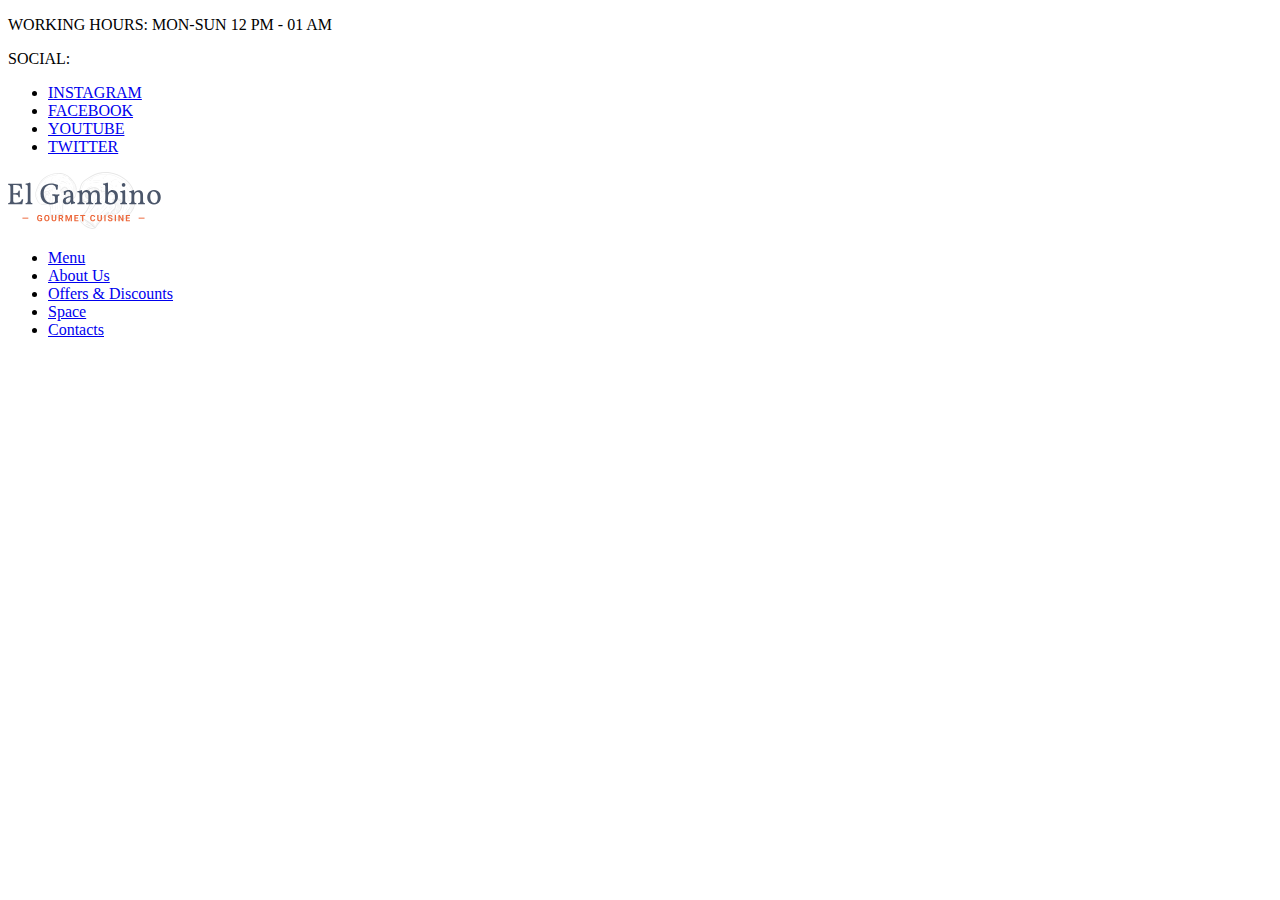
<file: common.header-nav.partial.html>
<!DOCTYPE html>
<html lang="en">
  <head>
    <meta charset="UTF-8" />
    <meta name="viewport" content="width=device-width, initial-scale=1.0" />
    <title>Document</title>
  </head>
  <body>
    <nav class="header__nav">
      <div class="header__schedule-socials">
        <p class="header__schedule">WORKING HOURS: MON-SUN 12 PM - 01 AM</p>
        <div class="header__socials">
          <p class="header__socials-title">SOCIAL:</p>
          <ul class="header__socials-list">
            <li class="header__socials-list-item">
              <a href="#" class="header__socials-link">INSTAGRAM</a>
            </li>
            <li class="header__socials-list-item">
              <a href="#" class="header__socials-link">FACEBOOK</a>
            </li>
            <li class="header__socials-list-item">
              <a href="#" class="header__socials-link">YOUTUBE</a>
            </li>
            <li class="header__socials-list-item">
              <a href="#" class="header__socials-link">TWITTER</a>
            </li>
          </ul>
        </div>
      </div>
      <div class="header__nav-container">
        <div class="header__logo-container">
          <a href="index.html" class="header__logo-link">
            <img
              src="img/el-gambino-logo.svg"
              alt="El Gambino Logo"
              class="header__logo"
              width="153"
            />
          </a>
        </div>
        <ul class="header__nav-list">
          <li class="header__nav-list-item">
            <a href="#" class="header__nav-link">Menu</a>
          </li>
          <li class="header__nav-list-item">
            <a href="about-us.html" class="header__nav-link">About Us</a>
          </li>
          <li class="header__nav-list-item">
            <a href="#" class="header__nav-link">Offers & Discounts</a>
          </li>
          <li class="header__nav-list-item">
            <a href="#" class="header__nav-link">Space</a>
          </li>
          <li class="header__nav-list-item">
            <a href="#" class="header__nav-link">Contacts</a>
          </li>
        </ul>
      </div>
    </nav>
  </body>
</html>
</file>
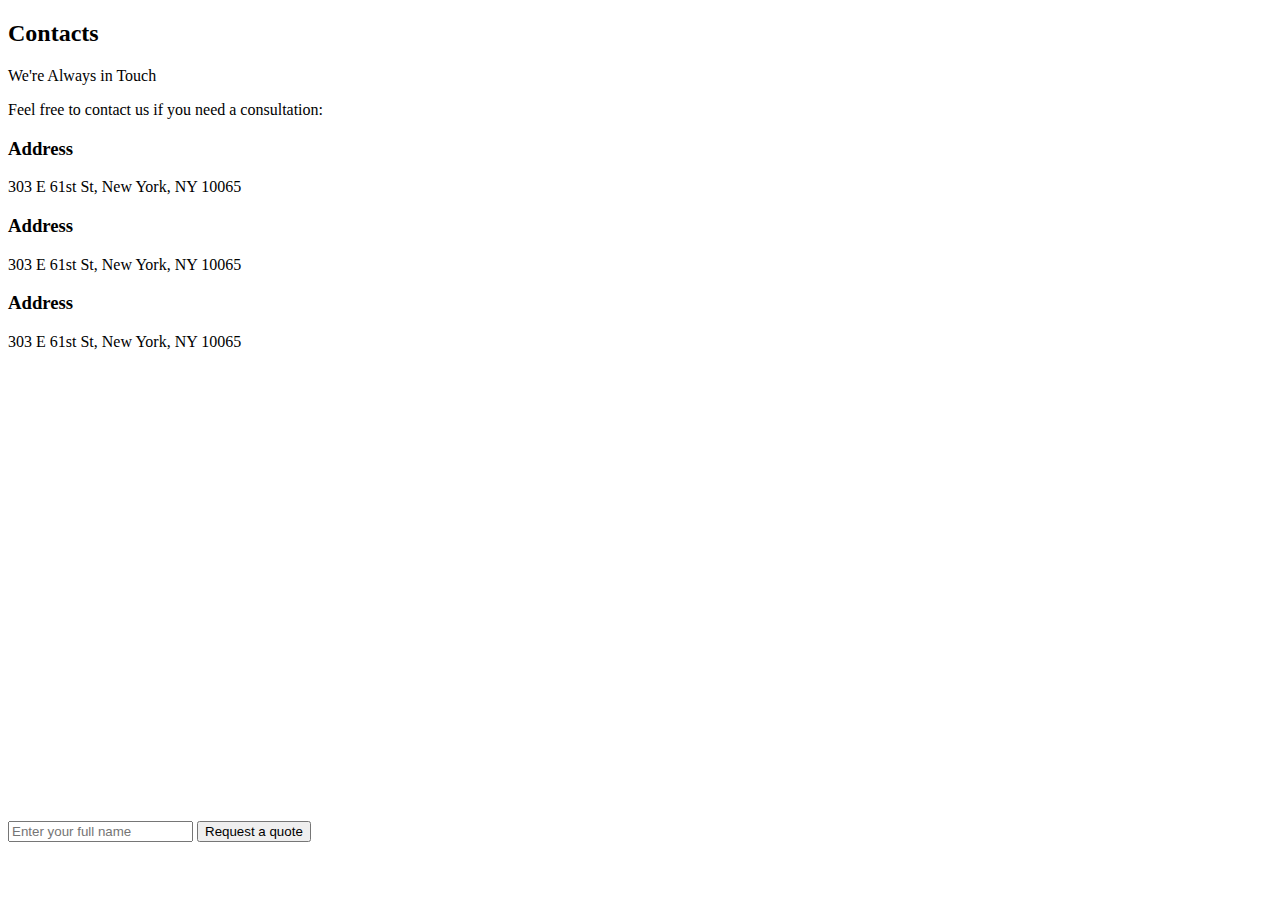
<file: index.contacts.partial.html>
<!DOCTYPE html>
<html lang="en">
  <head>
    <meta charset="UTF-8" />
    <meta name="viewport" content="width=device-width, initial-scale=1.0" />
    <title>Document</title>
  </head>
  <body>
    <section class="contacts">
      <div class="contacts__container-left">
        <h2 class="contacts__title">Contacts</h2>
        <p class="contacts__sub-title">We're Always in Touch</p>
        <p class="contacts__text">
          Feel free to contact us if you need a consultation:
        </p>
        <div class="contacts__details">
          <div class="contacts__details-row">
            <h3 class="contacts__details-row-heading">Address</h3>
            <p class="contacts__details-row-info">
              303 E 61st St, New York, NY 10065
            </p>
          </div>
          <div class="contacts__details-row">
            <h3 class="contacts__details-row-heading">Address</h3>
            <p class="contacts__details-row-info">
              303 E 61st St, New York, NY 10065
            </p>
          </div>
          <div class="contacts__details-row">
            <h3 class="contacts__details-row-heading">Address</h3>
            <p class="contacts__details-row-info">
              303 E 61st St, New York, NY 10065
            </p>
          </div>
        </div>
        <iframe
          src="https://www.google.com/maps/embed?pb=!1m18!1m12!1m3!1d1515.2298153027875!2d24.027998100912303!3d49.84333368152699!2m3!1f0!2f0!3f0!3m2!1i1024!2i768!4f13.1!3m3!1m2!1s0x473add72fbeb57c5%3A0x850bfc7eda7b341!2sViacheslava%20Chornovola%20Ave%2C%20L&#39;viv%2C%20L&#39;vivs&#39;ka%20oblast%2C%2079000!5e0!3m2!1sen!2sua!4v1709573771858!5m2!1sen!2sua"
          width="600"
          height="450"
          style="border: 0"
          allowfullscreen=""
          loading="lazy"
          referrerpolicy="no-referrer-when-downgrade"
        ></iframe>
        <iframe
          width="560"
          height="315"
          src="https://www.youtube.com/embed/WcIghZD9QhI?si=LdcvsicmMOys7vDd"
          title="YouTube video player"
          frameborder="0"
          allow="accelerometer; autoplay; clipboard-write; encrypted-media; gyroscope; picture-in-picture; web-share"
          allowfullscreen
        ></iframe>
      </div>
      <div class="contacts__container-right">
        <form action="https://formspree.io/f/xoqgwgkg" method="post">
            <input type="text" name="full-name" placeholder="Enter your full name" required>
            <input type="submit" value="Request a quote">
        </form>
      </div>
    </section>
  </body>
</html>
</file>
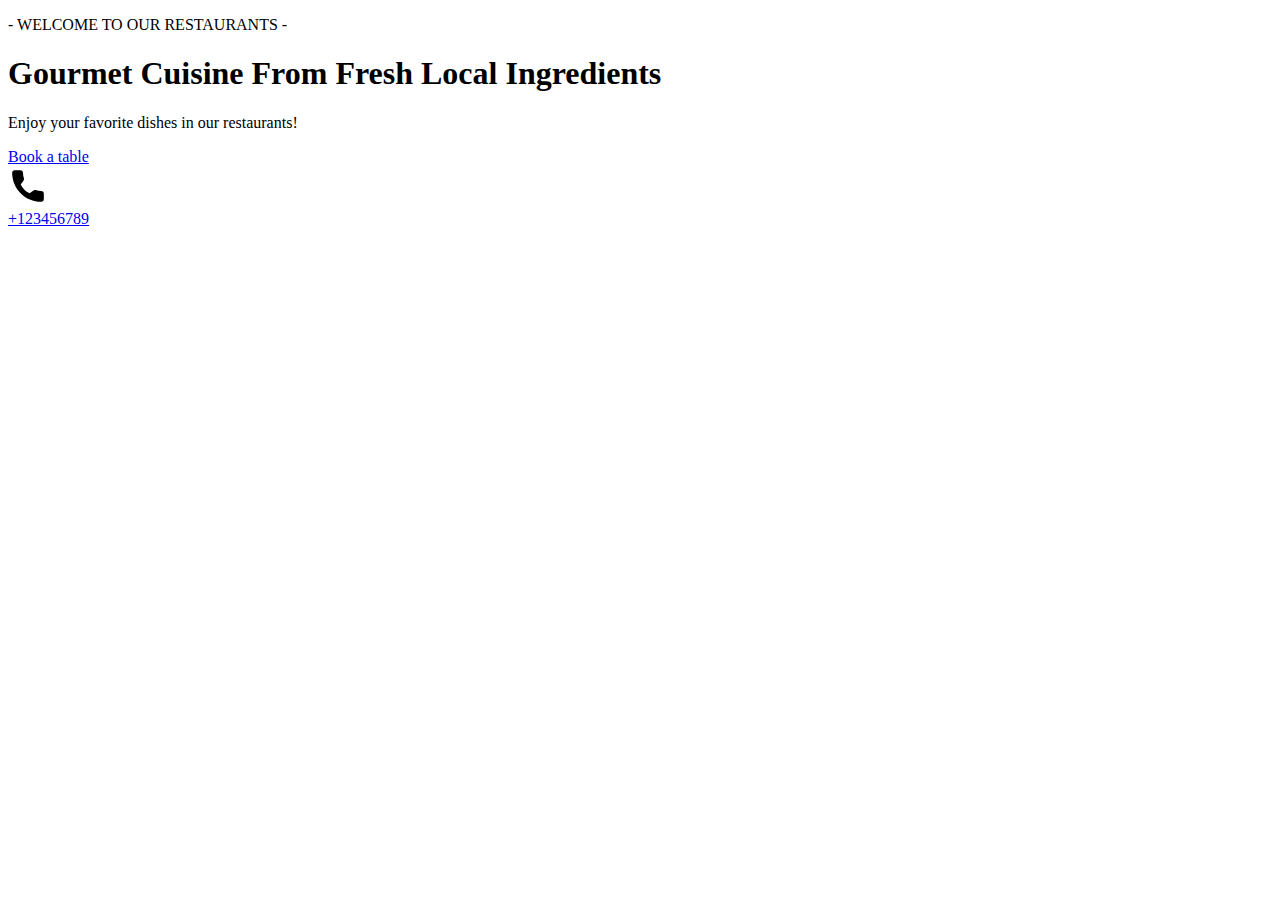
<file: index.header-hero.partial.html>
<!DOCTYPE html>
<html lang="en">
<head>
    <meta charset="UTF-8">
    <meta name="viewport" content="width=device-width, initial-scale=1.0">
    <title>Document</title>
</head>
<body>
    <div class="header__hero">
        <p class="header__super-title">- WELCOME TO OUR RESTAURANTS -</p>
        <h1 class="header__title">Gourmet Cuisine From Fresh Local Ingredients</h1>
        <p class="header__sub-title">Enjoy your favorite dishes in our restaurants!</p>
        <div class="header__hero-links">
            <a href="#" class="header__hero-link button">Book a table</a>
            <a href="tel:123456789" class="header__hero-link">
                <div>
                    <img width="40" src="img/phone-icon.svg" alt="Phone Icon">
                </div>    
                +123456789
            </a>
        </div>
    </div>
</body>
</html>
</file>
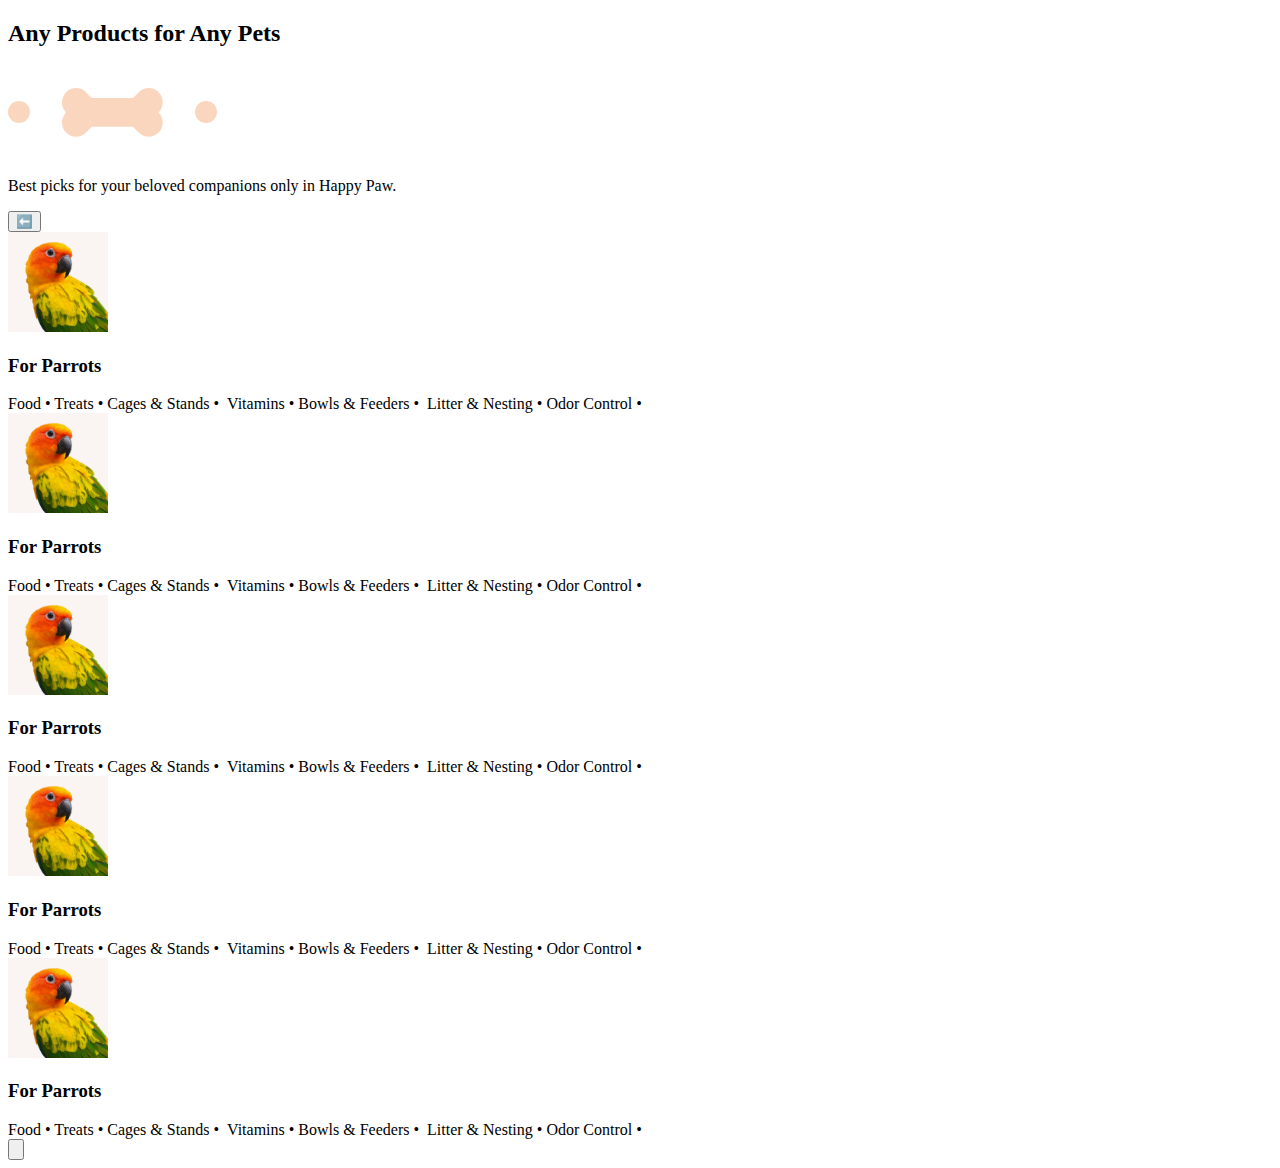
<file: index.products.partial.html>
<!DOCTYPE html>
<html lang="en">
<head>
    <meta charset="UTF-8">
    <meta name="viewport" content="width=device-width, initial-scale=1.0">
    <title>Document</title>
</head>
<body>
    <section class="products">
        <h2 class="products__title">Any Products for Any Pets</h2>
        <div>
            <img src="img/bone-icon.svg" alt="Bone Icon">
        </div>
        <p>Best picks for your beloved companions only in Happy Paw.</p>
        <div class="products__carousel">
            <button>
                ⬅️
            </button>
            <div class="products__carousel-slides">
                <article class="products__carousel-slide">
                    <img width="100" src="img/products-carousel-parrot.webp" alt="Parrot">
                    <h3>For Parrots</h3>
                    <span>
                        Food • Treats • Cages &amp; Stands • Vitamins • Bowls &amp; Feeders • Litter &amp; Nesting • Odor Control •
                    </span>
                </article>
                <article class="products__carousel-slide">
                    <img width="100" src="img/products-carousel-parrot.webp" alt="Parrot">
                    <h3>For Parrots</h3>
                    <span>
                        Food • Treats • Cages &amp; Stands • Vitamins • Bowls &amp; Feeders • Litter &amp; Nesting • Odor Control •
                    </span>
                </article>
                <article class="products__carousel-slide">
                    <img width="100" src="img/products-carousel-parrot.webp" alt="Parrot">
                    <h3>For Parrots</h3>
                    <span>
                        Food • Treats • Cages &amp; Stands • Vitamins • Bowls &amp; Feeders • Litter &amp; Nesting • Odor Control •
                    </span>
                </article>
                <article class="products__carousel-slide">
                    <img width="100" src="img/products-carousel-parrot.webp" alt="Parrot">
                    <h3>For Parrots</h3>
                    <span>
                        Food • Treats • Cages &amp; Stands • Vitamins • Bowls &amp; Feeders • Litter &amp; Nesting • Odor Control •
                    </span>
                </article>
                <article class="products__carousel-slide">
                    <img width="100" src="img/products-carousel-parrot.webp" alt="Parrot">
                    <h3>For Parrots</h3>
                    <span>
                        Food • Treats • Cages &amp; Stands • Vitamins • Bowls &amp; Feeders • Litter &amp; Nesting • Odor Control •
                    </span>
                </article>
            </div>
            <button>
                <img src="img/left-icon.svg" alt="Left Icon">
            </button>
        </div>
    </section>
</body>
</html>
</file>
